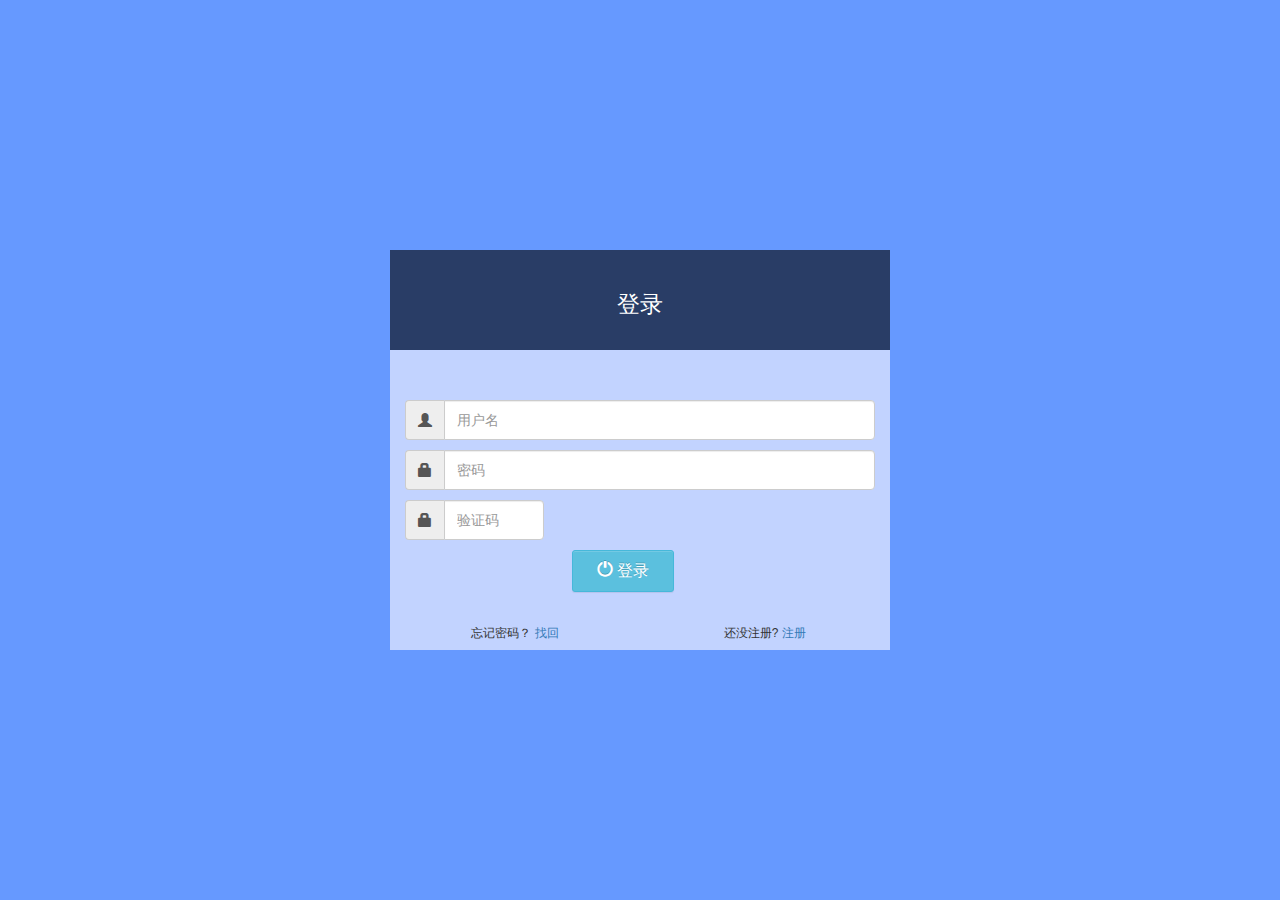
<file: app/views/Account/Login.html>
<!DOCTYPE html>
<html>
<head>
	<meta charset="utf-8">
	<meta http-equiv="X-UA-Compatible" content="IE=edge">
	<meta http-equiv="Content-Type" content="text/html; charset=utf-8" />
	<meta name="viewport" content="width=device-width,initial-scale=1,maximum-scale=1.0" />
	<title>登陆</title>
	<link rel="stylesheet" type="text/css" href="/public/bootstrap/css/bootstrap-theme.css">
	<link rel="stylesheet" type="text/css" href="/public/bootstrap/css/bootstrap.css">
	<script src="/public/bootstrap/js/bootstrap.min.js" charset="utf-8" ></script>
</head>
<body>
	

	<style type="text/css">
html,body {
	height: 100%;
}
.box {
	filter:progid:DXImageTransform.Microsoft.gradient(startColorstr='#6699FF', endColorstr='#6699FF');  
	background-image:linear-gradient(bottom, #6699FF 0%, #6699FF 100%);
	background-image:-o-linear-gradient(bottom, #6699FF 0%, #6699FF 100%);
	background-image:-moz-linear-gradient(bottom, #6699FF 0%, #6699FF 100%);
	background-image:-webkit-linear-gradient(bottom, #6699FF 0%, #6699FF 100%);
	background-image:-ms-linear-gradient(bottom, #6699FF 0%, #6699FF 100%);
	
	margin: 0 auto;
	position: relative;
	width: 100%;
	height: 100%;
}
.login-box {
	width: 100%;
	max-width:500px;
	height: 400px;
	position: absolute;
	top: 50%;

	margin-top: -200px;
	 
	
}
@media screen and (min-width:500px){
	.login-box {
		left: 50%;
		 
		margin-left: -250px;
	}
}	

.form {
	width: 100%;
	max-width:500px;
	height: 275px;
	margin: 25px auto 0px auto;
	padding-top: 25px;
}	
.login-content {
	height: 300px;
	width: 100%;
	max-width:500px;
	background-color: rgba(255, 250, 2550, .6);
	float: left;
}		
	
	
.input-group {
	margin: 0px 0px 10px 0px !important;
}
.form-control,
.input-group {
	height: 40px;
}

.form-group {
	margin-bottom: 0px !important;
}
.login-title {
	padding: 20px 10px;
	background-color: rgba(0, 0, 0, .6);
}
.login-title h1 {
	margin-top: 10px !important;
}
.login-title small {
	color: #fff;
}

.link p {
	line-height: 20px;
	margin-top: 30px;
}
.btn-sm {
	padding: 8px 24px !important;
	font-size: 16px !important;
}
</style>
	<div class="box">
		<div class="login-box">
			<div class="login-title text-center">
				<h1>
					<small>登录</small>
				</h1>
			</div>
			<div class="login-content ">
				<div class="form">
					<form action="/" method="post">
						<div class="form-group">
							<div class="col-xs-12  ">
								<div class="input-group">
									<span class="input-group-addon">
										<span class="glyphicon glyphicon-user"></span>
									</span>
									<input type="text" id="username" name="username" class="form-control" placeholder="用户名"></div>
							</div>
						</div>
						<div class="form-group">
							<div class="col-xs-12  ">
								<div class="input-group">
									<span class="input-group-addon">
										<span class="glyphicon glyphicon-lock"></span>
									</span>
									<input type="text" id="password" name="password" class="form-control" placeholder="密码"></div>
							</div>
						</div>
						<div class="form-group">
							<div class="col-xs-12  ">
								<div class="input-group">
									<span class="input-group-addon">
										<span class="glyphicon glyphicon-lock"></span>
									</span>
									<input type="text" id="code" name="code" class="form-control"  style="width:100px" placeholder="验证码"></div>
							</div>
						</div>
						<div class="form-group form-actions">
							<div class="col-xs-4 col-xs-offset-4 ">
								<button type="submit" class="btn btn-sm btn-info">
									<span class="glyphicon glyphicon-off"></span>
									登录
								</button>
							</div>
						</div>
						<div class="form-group">
							<div class="col-xs-6 link">
								<p class="text-center remove-margin">
									<small>忘记密码？</small>
									<a href="javascript:void(0)" >
										<small>找回</small>
									</a>
								</p>
							</div>
							<div class="col-xs-6 link">
								<p class="text-center remove-margin">
									<small>还没注册?</small>
									<a href="javascript:void(0)" >
										<small>注册</small>
									</a>
								</p>
							</div>
						</div>
					</form>
				</div>
			</div>
		</div>
	</div>
</body>
</html>
</file>
